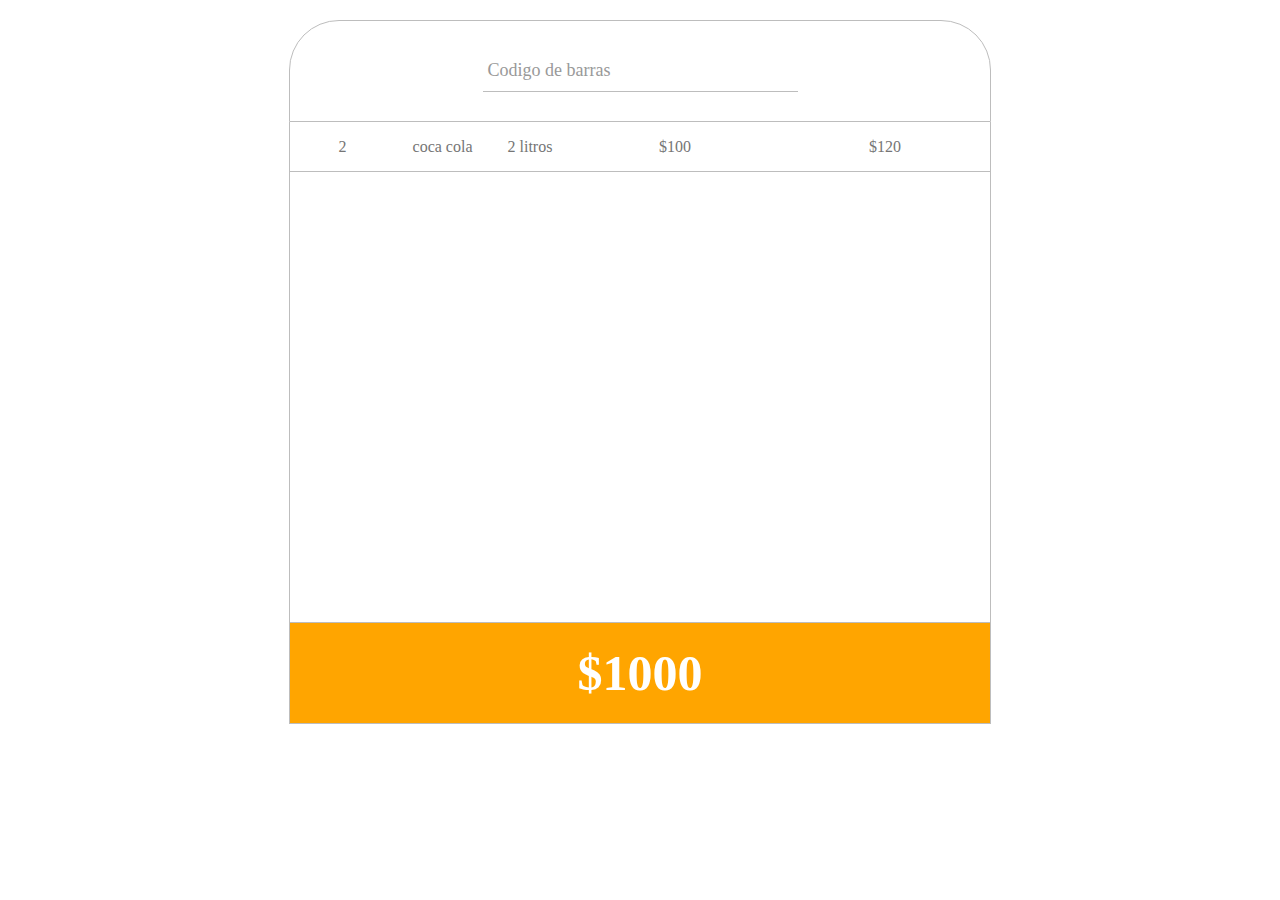
<file: fila.html>
<!DOCTYPE html>
<html lang="en">
<head>
    <meta charset="UTF-8">
    <meta name="viewport" content="width=device-width, initial-scale=1.0">
    <link rel="stylesheet" href="comp.css">
    <title>Document</title>
</head>
<body>

    <div class="contenedor">
        <div class="top">
            <div class="group">      
                <input type="text" class="codb" required>
                <span class="highlight"></span>
                <span class="bar"></span>
                <label>Codigo de barras</label>
              </div>
        </div>
        <div class="mid scroll4">
            <div class="articulo">
                <div class="cantidad">2</div>
                <div class="marca">coca cola</div>
                <div class="descripcion">2 litros</div>
                <div class="precio">$100</div>
                <div class="subtotal">$120</div>
            </div>

            

        </div>
        <div class="bot">
            <h2 class="total">$1000</h2>
        </div>
    </div>
    
</body>
<script src="agregarP.js"></script>
</html>
</file>
<file: comp.css>
.contenedor{
    margin: 20px auto;
    width: 1000px;
    height: 800;
    display: flex;
    flex-direction: column;
    justify-content: center;
    align-items: center;
}

.top{
    width: 700px;
    height: 100px;
    border-top-left-radius: 50px;
    border-top-right-radius: 50px;
    border: 1px solid #bdbdbd;
    /*bg*/
    /*posicionamiento elementos*/
    display: flex;
    justify-content: center;
    align-items: center;
    
}


.mid{
    width: 700px;
    height: 500px;
    border-left: 1px solid #bdbdbd;
    border-bottom: 1px solid #bdbdbd;
    border-right: 1px solid #bdbdbd;
    overflow: auto;
}

.articulo{
    width: 100%;
    height: 49px;
    display: flex;
    flex-direction: row;
    justify-content: space-around;
    align-items: center;
    color: #757575;
    border-bottom: 1px solid #bdbdbd;
}

.cantidad{
  width: 10%;
  height: 100%;
  display: flex;
  justify-content: center;
  align-items: center;
}

.producto{
  width: 40%;
  height: 100%;
}

.precio, .subtotal{
  width: 25%;
  height: 100%;
  display: flex;
  justify-content: center;
  align-items: center;
}


.bot{
    /*tamanio*/
    width: 700px;
    height: 100px;
    /*bordes*/
    border-left: 1px solid #bdbdbd;
    border-bottom: 1px solid #bdbdbd;
    border-right: 1px solid #bdbdbd;
    /*bg*/

    /*posicionamiento elementos*/
    display: flex;
    justify-content: center;
    align-items: center;

    background-color: orange;
}

.total{
    color: white;
    font-size: 50px;
}



/* material desing */
.group 			  { 
    position:relative; 
    margin-bottom:45px; 
    margin-top: 45px;
  }

input 				{
    font-size:18px;
    padding:10px 10px 10px 5px;
    display:block;
    width:300px;
    border:none;
    border-bottom:1px solid #bdbdbd;
  }

input:focus 		{ outline:none; }

/* LABEL ======================================= */
label 				 {
    color:#999; 
    font-size:18px;
    font-weight:normal;
    position:absolute;
    pointer-events:none;
    left:5px;
    top:10px;
    transition:0.2s ease all; 
    -moz-transition:0.2s ease all; 
    -webkit-transition:0.2s ease all;
  }

  /* active state */
input:focus ~ label, input:valid ~ label 		{
    top:-15px;
    font-size:14px;
    color:#bdbdbd;
  }

  /* BOTTOM BARS ================================= */
.bar{ 
    position:relative;
    display:block;
    width:315px;
}
.bar:before, .bar:after 	{
  content:'';
  height:2px; 
  width:0;
  bottom:1px; 
  position:absolute;
  background:#bdbdbd; 
  transition:0.2s ease all; 
  -moz-transition:0.2s ease all; 
  -webkit-transition:0.2s ease all;
}
.bar:before {
  left:50%;
}
.bar:after {
  right:50%; 
}

/* active state */
input:focus ~ .bar:before, input:focus ~ .bar:after {
  width:50%;
}


/*scroll*/

.scroll4::-webkit-scrollbar {
    width: 10px;
  }
   
  .scroll4::-webkit-scrollbar-thumb {
    background: #bdbdbd;
    border-radius: 20px;
  }
  
  .scroll4::-webkit-scrollbar-track {
    background: #ddd;
    border-radius: 20px;
  }
</file>
